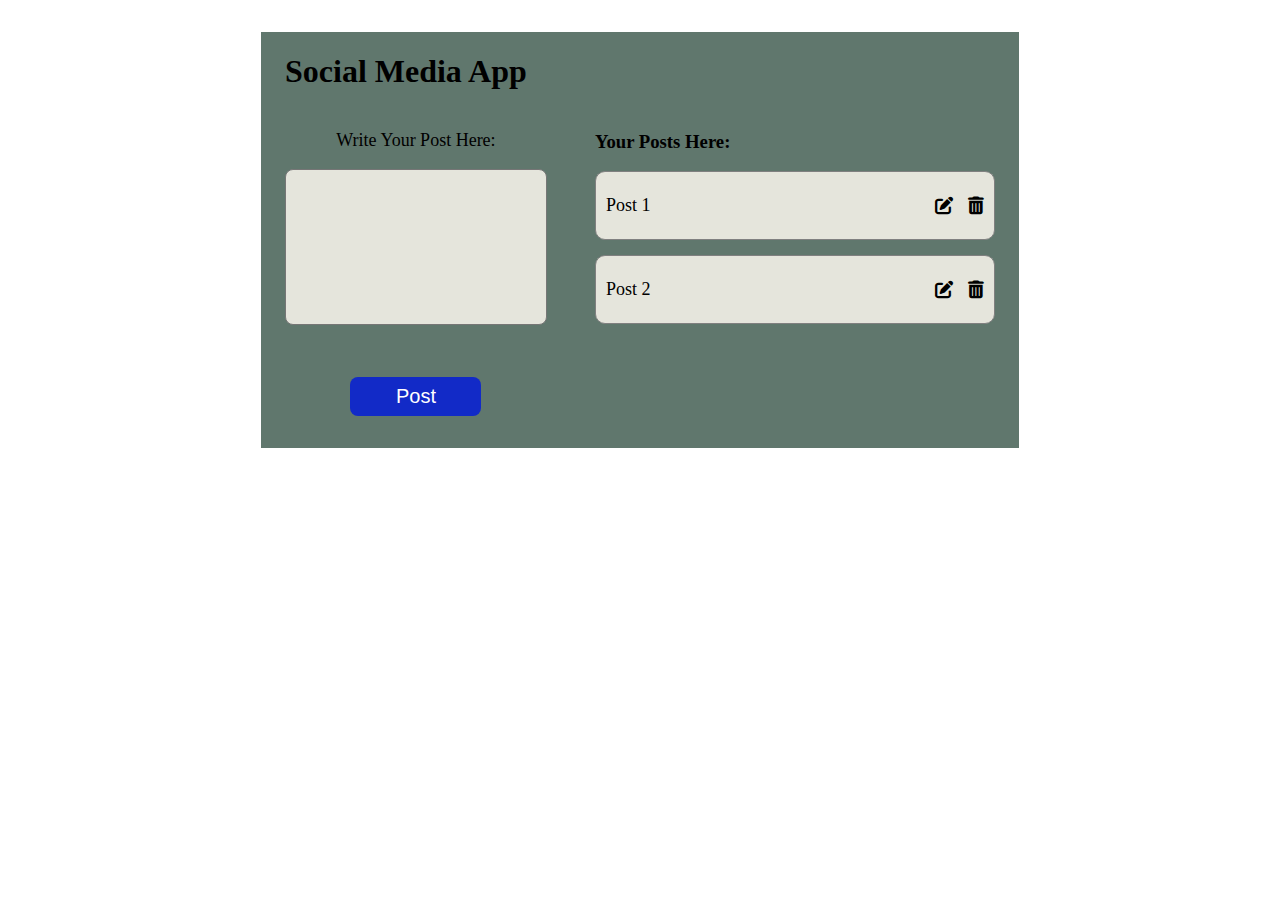
<file: crudBasic/index.html>
<!DOCTYPE html>
<html lang="en">
  <head>
    <meta charset="UTF-8" />
    <meta http-equiv="X-UA-Compatible" content="IE=edge" />
    <meta name="viewport" content="width=device-width, initial-scale=1.0" />
    <link
      rel="stylesheet"
      href="https://cdnjs.cloudflare.com/ajax/libs/font-awesome/6.2.0/css/all.min.css"
    />
    <link rel="stylesheet" href="crud.css" />
    <title>Crud Basic Learning</title>
  </head>
  <body>
    <div id="container">
      <div class="left">
        <h1>Social Media App</h1>
        <form action="#" id="form">
          <p>Write Your Post Here:</p>
          <textarea
            id="input"
            style="resize: none"
            name="postText"
            id="postText"
            cols="30"
            rows="10"
          ></textarea>
          <p id="msg"></p>
          <button type="submit">Post</button>
        </form>
      </div>
      <div class="right">
        <h3>Your Posts Here:</h3>
        <div id="post">
          <div  class="stylePost">
            <p>Post 1</p>
            <div id="options">
              <i onclick="editPost(this)" class="fas fa-edit"></i>
              <i onclick="deletePost(this)" class="fas fa-trash-alt"></i>
            </div>
          </div>
          <div class="stylePost">
            <p>Post 2</p>
            <div id="options">
              <i onclick="editPost(this)"class="fas fa-edit"></i>
              <i onclick="deletePost(this)" class="fas fa-trash-alt"></i>
            </div>
          </div>
        </div>
      </div>
    </div>

    <script src="crud.js"></script>
  </body>
</html>
</file>
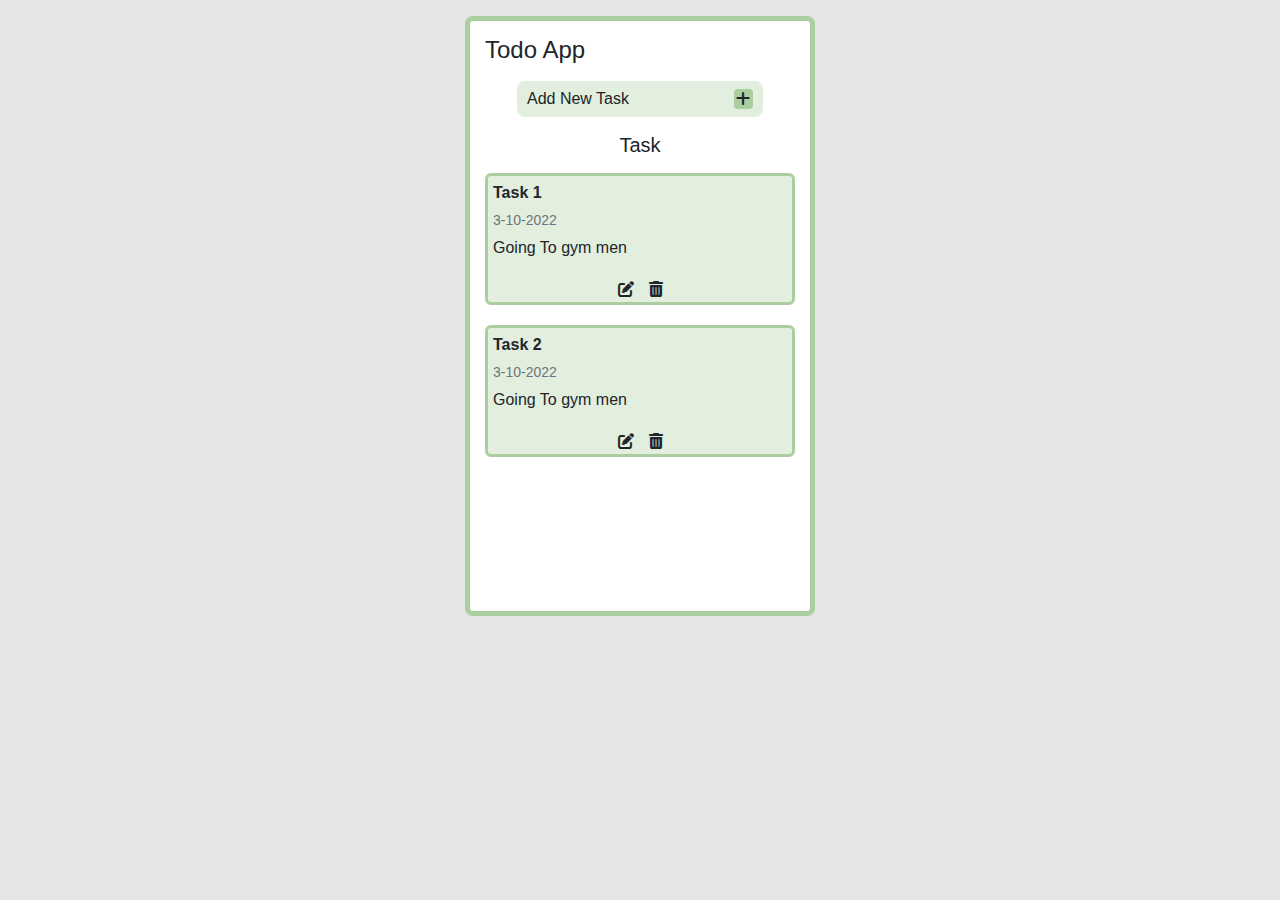
<file: crudTodoApp/index.html>
<!DOCTYPE html>
<html lang="en">
  <head>
    <meta charset="UTF-8" />
    <meta http-equiv="X-UA-Compatible" content="IE=edge" />
    <meta name="viewport" content="width=device-width, initial-scale=1.0" />
    <link
      href="https://cdn.jsdelivr.net/npm/bootstrap@5.0.2/dist/css/bootstrap.min.css"
      rel="stylesheet"
    />

    <link
      rel="stylesheet"
      href="https://cdnjs.cloudflare.com/ajax/libs/font-awesome/6.2.0/css/all.min.css"
    />
    <link rel="stylesheet" href="todo.css" />
    <title>Crud Advanced Project</title>
  </head>
  <body>
    <div class="container">
      <h4 class="mb-3">Todo App</h4>
      <div id="addNewTask" data-bs-toggle="modal" data-bs-target="#form">
        <span>Add New Task</span>
        <i class="fas fa-plus"></i>
      </div>
      <h5 class="text-center my-3">Task</h5>

      <!-- Modal -->
      <form
        class="modal fade"
        id="form"
        tabindex="-1"
        aria-labelledby="exampleModalLabel"
        aria-hidden="true"
      >
        <div class="modal-dialog">
          <div class="modal-content">
            <div class="modal-header">
              <h5 class="modal-title" id="exampleModalLabel">Add New Task</h5>
              <button
                type="button"
                class="btn-close"
                data-bs-dismiss="modal"
                aria-label="Close"
              ></button>
            </div>
            <div class="modal-body">
              <p>Task Title</p>
              <input class="form-control" type="text" name="" id="textInput" />
              <div id="msg"></div>
              <br />

              <p>Due Date</p>
              <input class="form-control" type="date" name="" id="dateInput" />
              <br />
              <p>Description</p>
              <textarea
                class="form-control"
                name=""
                id="textarea"
                cols="30"
                rows="5"
              ></textarea>
            </div>
            <div class="modal-footer">
              <button
                type="button"
                class="btn btn-secondary"
                data-bs-dismiss="modal"
              >
                Close
              </button>
              <button type="submit" id="add" class="btn btn-primary">
                Add
              </button>
            </div>
          </div>
        </div>
      </form>

      <div id="tasks">
        <div class="task1">
          <span class="fw-bold">Task 1</span>
          <span class="small text-secondary">3-10-2022</span>
          <p>Going To gym men</p>
          <span class="options">
            <i
              data-bs-toggle="modal"
              data-bs-target="#form"
              onclick="updateTask(this)"
              class="fas fa-edit"
            ></i>
            <i onclick="deleteTask(this)" class="fas fa-trash-alt"></i>
          </span>
        </div>
        <div class="task2">
          <span class="fw-bold">Task 2</span>
          <span class="small text-secondary">3-10-2022</span>
          <p>Going To gym men</p>
          <span class="options">
            <i
              data-bs-toggle="modal"
              data-bs-target="#form"
              onclick="updateTask(this)"
              class="fas fa-edit"
            ></i>
            <i onclick="deleteTask(this)" class="fas fa-trash-alt"></i>
          </span>
        </div>
      </div>
    </div>

    <script src="todo.js"></script>
    <script src="https://cdn.jsdelivr.net/npm/bootstrap@5.0.2/dist/js/bootstrap.bundle.min.js"></script>
  </body>
</html>
</file>
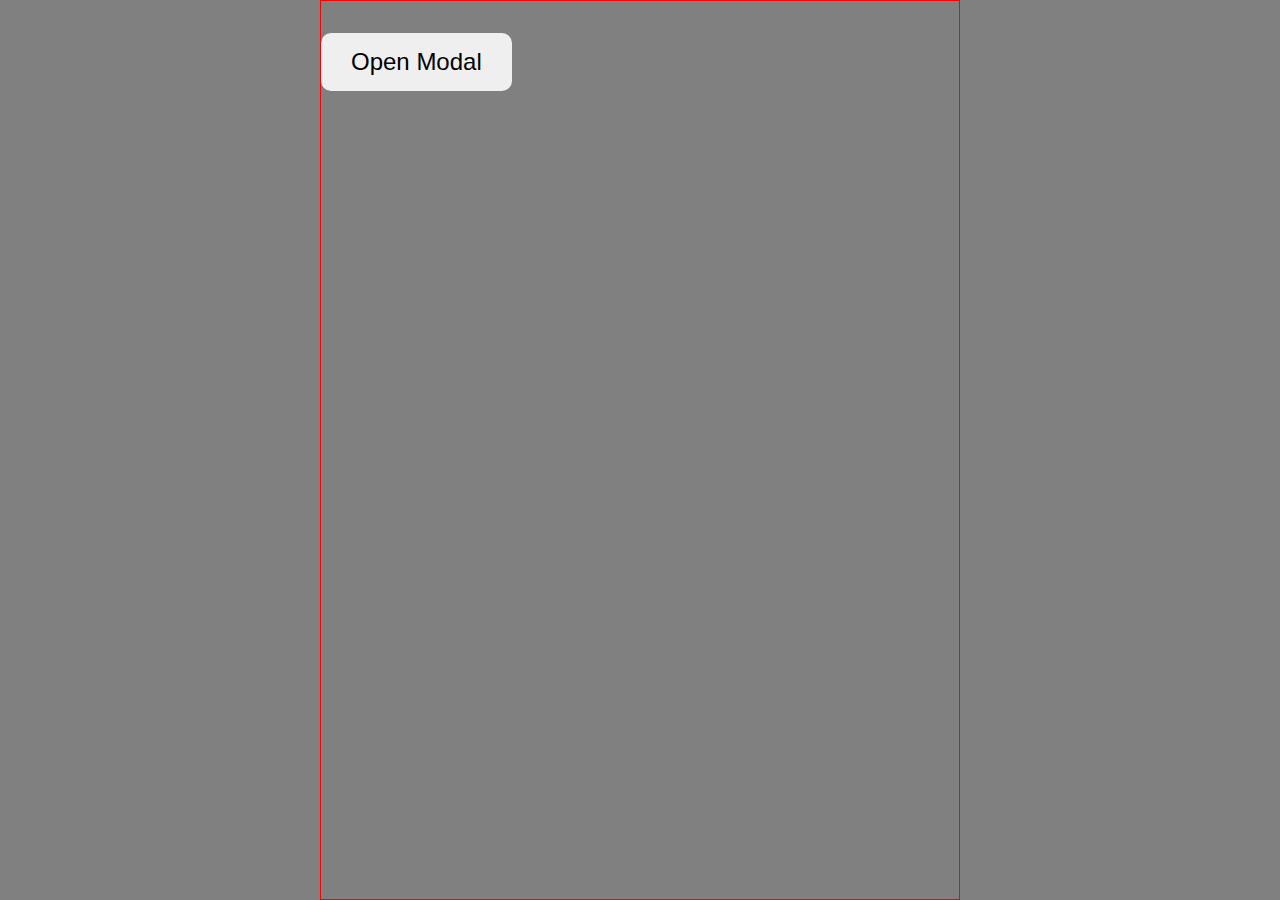
<file: modal/index.html>
<!DOCTYPE html>
<html lang="en">
  <head>
    <meta charset="UTF-8" />
    <meta http-equiv="X-UA-Compatible" content="IE=edge" />
    <meta name="viewport" content="width=device-width, initial-scale=1.0" />
    <link rel="stylesheet" href="modal.css" />
    <title>Modal In HTML CSS Javascript</title>
  </head>
  <body>
    <div id="container">
      <button id="submitBtn">Open Modal</button>
      <div class="model-content">
        <form id="form" action="#">
          <input id="textInput" type="text" placeholder="enter username" />
          <input id="passInput" type="password" placeholder="enter password" />
          <button id="btn" type="submit">Login</button>
          <a href="#">Don't have an account?</a>
          <a href="#">Sign Up</a>
        </form>
      </div>
    </div>
   
    <script src="modal.js"></script>
  </body>
</html>
</file>
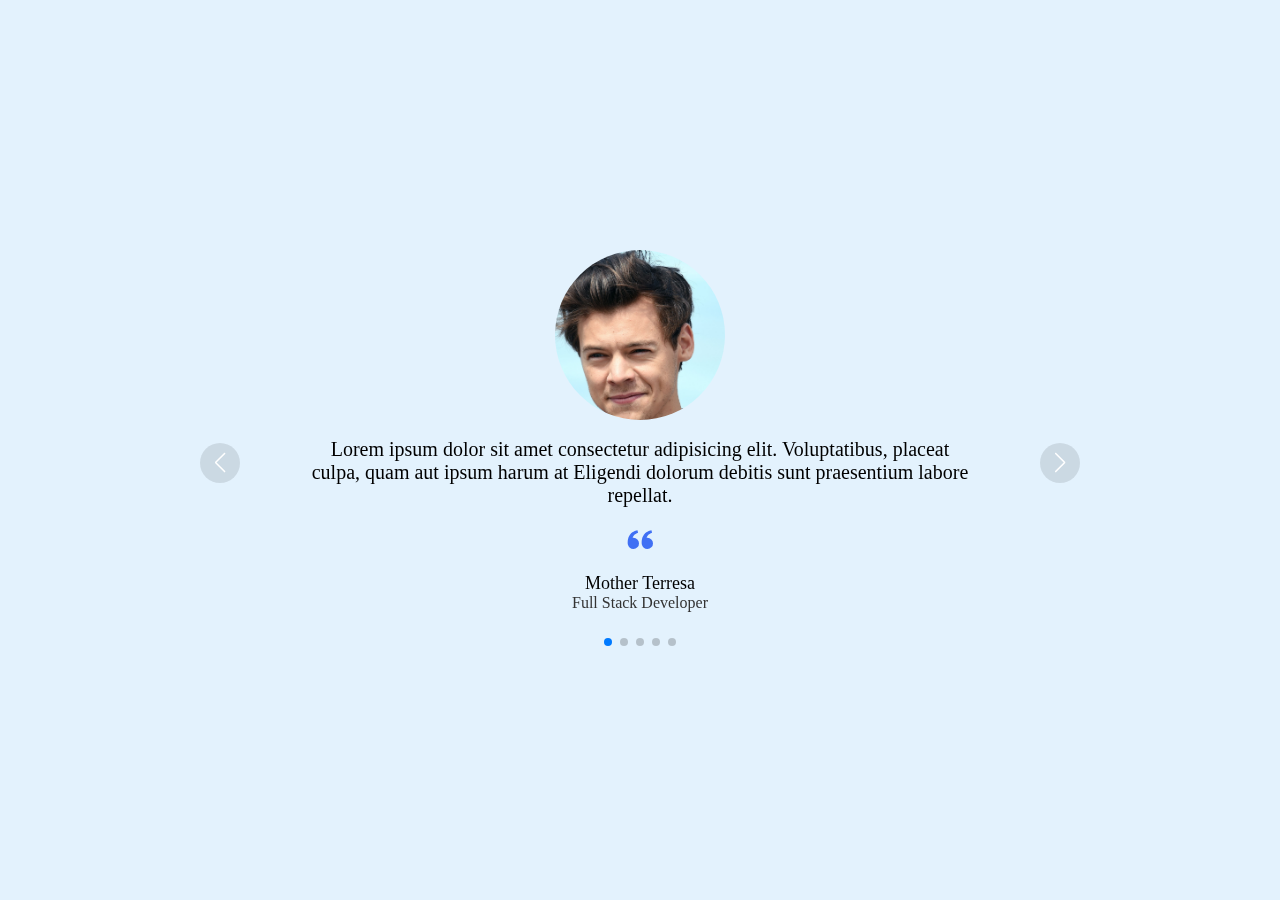
<file: testimonial/index.html>
<!DOCTYPE html>
<html lang="en">
  <head>
    <meta charset="UTF-8" />
    <meta http-equiv="X-UA-Compatible" content="IE=edge" />
    <meta name="viewport" content="width=device-width, initial-scale=1.0" />
    <!-- Swiper CSS -->
    <link rel="stylesheet" href="./css/swiper-bundle.min.css" />
    <!-- CSS Linked -->
    <link rel="stylesheet" href="./css/testimonial.css" />
    <!-- Boxicon CSS -->
    <link
      href="https://unpkg.com/boxicons@2.1.4/css/boxicons.min.css"
      rel="stylesheet"
    />

    <title>Testimonial In Web Development</title>
  </head>
  <body>
    
    <section id="container">
      <div class="testi-container mySwiper">
        <div class="testi-content swiper-wrapper">
          <div class="testi-slide swiper-slide">
            <img src="./images/boy4.jpg" alt="First Client Review" />
            <p>
              Lorem ipsum dolor sit amet consectetur adipisicing elit.
              Voluptatibus, placeat culpa, quam aut ipsum harum at Eligendi
              dolorum debitis sunt praesentium labore repellat.
            </p>
            <i class="bx bxs-quote-alt-left quote"></i>
            <div class="details">
              <span class="name">Mother Terresa</span>
              <span class="skill-set">Full Stack Developer</span>
            </div>
          </div>
          <div class="testi-slide swiper-slide">
            <img src="./images/boy5.jpg" alt="First Client Review" />
            <p>
              Lorem ipsum dolor sit amet consectetur adipisicing elit.
              Voluptatibus, placeat culpa, quam aut ipsum harum at Eligendi
              dolorum debitis sunt praesentium labore repellat.
            </p>
            <i class="bx bxs-quote-alt-left quote"></i>
            <div class="details">
              <span class="name">Mother Terresa</span>
              <span class="skill-set">Full Stack Developer</span>
            </div>
          </div>
          <div class="testi-slide swiper-slide">
            <img src="./images/boy1.jpg" alt="First Client Review" />
            <p>
              Lorem ipsum dolor sit amet consectetur adipisicing elit.
              Voluptatibus, placeat culpa, quam aut ipsum harum at Eligendi
              dolorum debitis sunt praesentium labore repellat.
            </p>
            <i class="bx bxs-quote-alt-left quote"></i>
            <div class="details">
              <span class="name">Mother Terresa</span>
              <span class="skill-set">Full Stack Developer</span>
            </div>
          </div>
          <div class="testi-slide swiper-slide">
            <img src="./images/boy2.jpg" alt="First Client Review" />
            <p>
              Lorem ipsum dolor sit amet consectetur adipisicing elit.
              Voluptatibus, placeat culpa, quam aut ipsum harum at Eligendi
              dolorum debitis sunt praesentium labore repellat.
            </p>
            <i class="bx bxs-quote-alt-left quote"></i>
            <div class="details">
              <span class="name">Mother Terresa</span>
              <span class="skill-set">Full Stack Developer</span>
            </div>
          </div>
          <div class="testi-slide swiper-slide">
            <img src="./images/boy3.jpeg" alt="First Client Review" />
            <p>
              Lorem ipsum dolor sit amet consectetur adipisicing elit.
              Voluptatibus, placeat culpa, quam aut ipsum harum at Eligendi
              dolorum debitis sunt praesentium labore repellat.
            </p>
            <i class="bx bxs-quote-alt-left quote"></i>
            <div class="details">
              <span class="name">Mother Terresa</span>
              <span class="skill-set">Full Stack Developer</span>
            </div>
          </div>
        </div>
        <div class="swiper-button-next btn"></div>
        <div class="swiper-button-prev btn"></div>
        <div class="swiper-pagination bullet"></div>
      </div>
    </section>

    <!-- Swiper Js -->
    <script src="./js/swiper-bundle.min.js"></script>
    <!-- Javascript -->
    <script src="./js/testimonial.js"></script>
  </body>
</html>
</file>
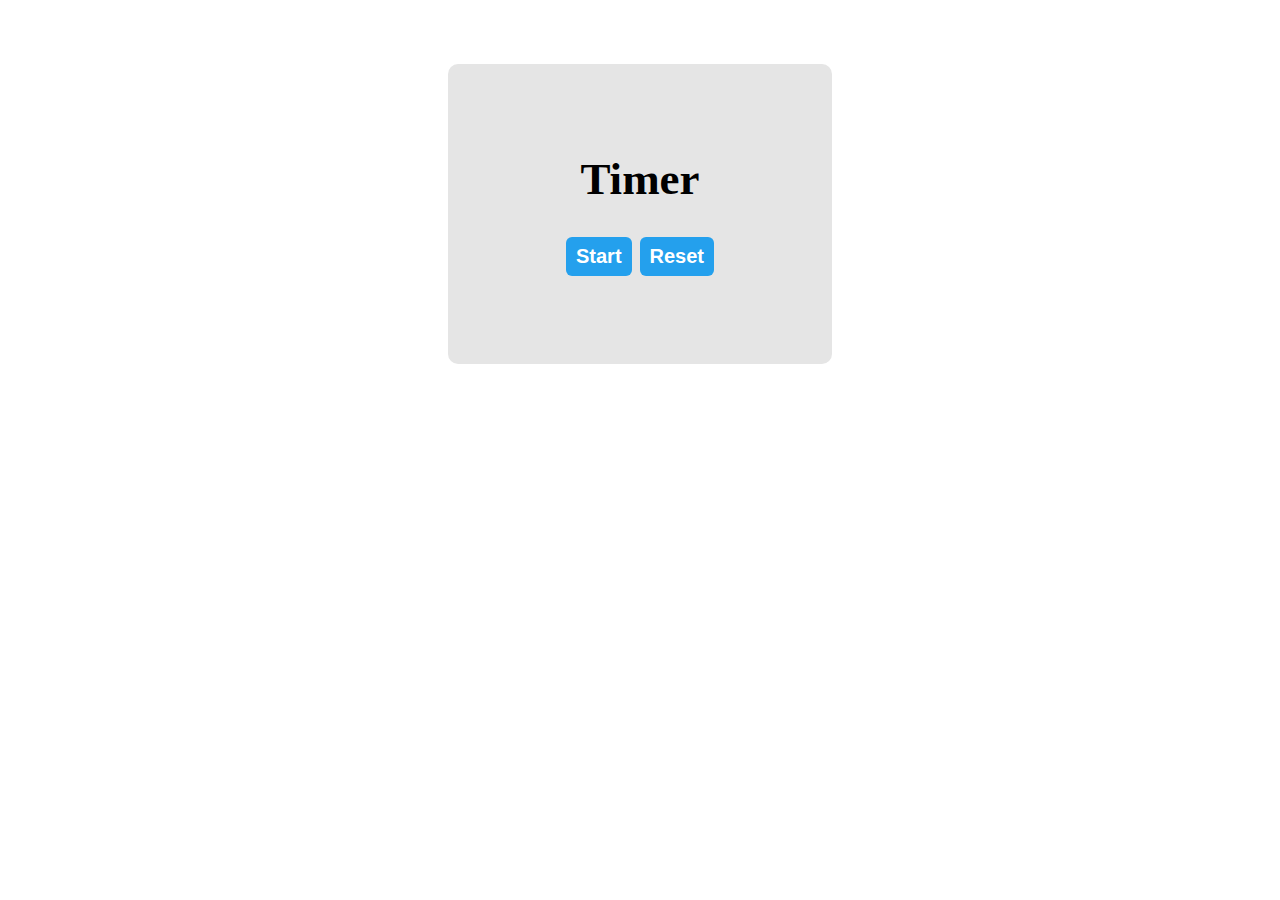
<file: timer/index.html>
<!DOCTYPE html>
<html lang="en">
  <head>
    <meta charset="UTF-8" />
    <meta http-equiv="X-UA-Compatible" content="IE=edge" />
    <meta name="viewport" content="width=device-width, initial-scale=1.0" />
    <link rel="stylesheet" href="timer.css" />
    <title>Timer In JS</title>
  </head>
  <body>
    <div id="container">
      <h1>Timer</h1>
      <!-- <input type="number" placeholder="Enter Timer Count" id="timeInput" /> -->
      <div id="msg"></div>
      <p id="timeCounter"></p>
      <div class="buttons">
        <button onclick="startStop()" class="btn" id="startBtn">Start</button>
        <button onclick="resetTimer()" class="btn" id="reset">Reset</button>
      </div>
    </div>
    <script src="timer.js"></script>
  </body>
</html>
</file>
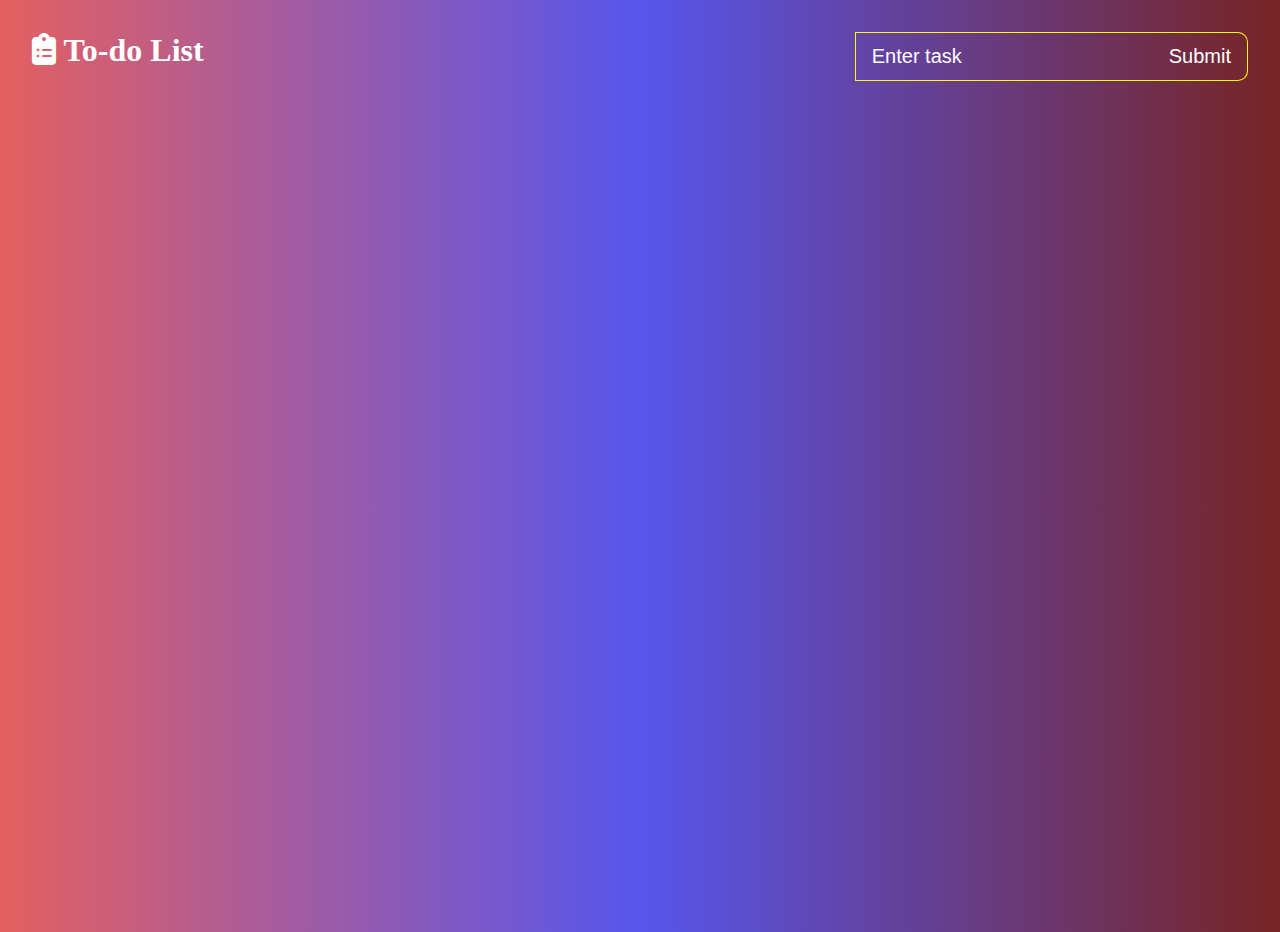
<file: todoApp/index.html>
<!DOCTYPE html>
<html lang="en">
  <head>
    <meta charset="UTF-8" />
    <meta http-equiv="X-UA-Compatible" content="IE=edge" />
    <meta name="viewport" content="width=device-width, initial-scale=1.0" />
    <link
      rel="stylesheet"
      href="https://cdnjs.cloudflare.com/ajax/libs/font-awesome/6.2.0/css/all.min.css"
    />
    <link rel="stylesheet" href="todo.css" />
    <title>Todo App</title>
  </head>
  <body>
    <div id="container">
      <div class="header">
        <h1><i class="fa-solid fa-clipboard-list"></i> To-do List</h1>
        <div class="searchBox">
            <input style="color: #ffff;" id="inputData"  type="text" placeholder="Enter task" /><button 
            onclick="addItem()"
            id="submitBtn"
            type="submit">
                Submit
              </button>
              <p class="para">can't submit emtpy task</p>
            </div>
            
      </div>
      <div id="taskGenerator">
            <div>
                
            </div>
    </div>
    </div>
    <script src="todo.js"></script>
  </body>
</html>
</file>
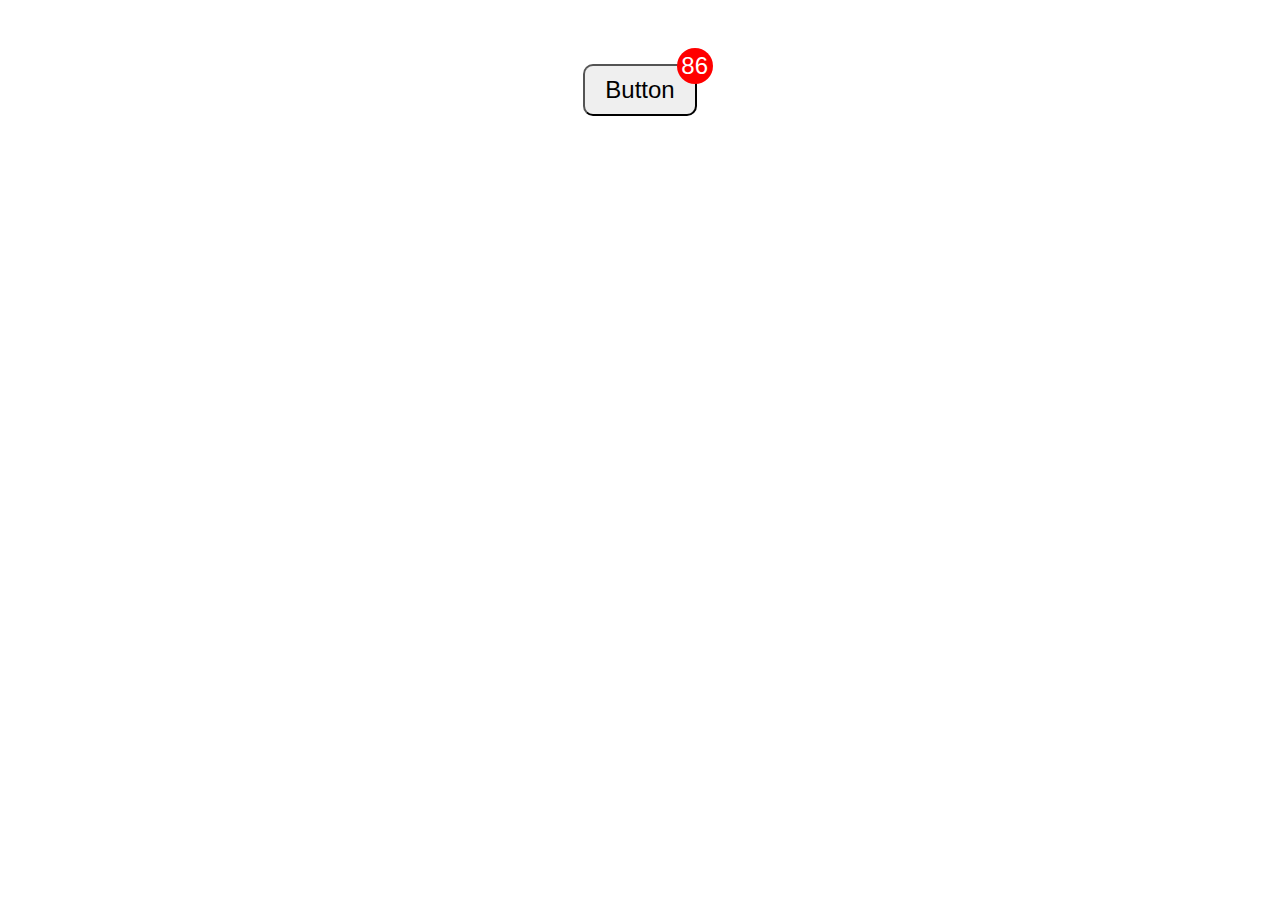
<file: randomThings/button.html>
<!DOCTYPE html>
<html lang="en">
  <head>
    <meta charset="UTF-8" />
    <meta http-equiv="X-UA-Compatible" content="IE=edge" />
    <meta name="viewport" content="width=device-width, initial-scale=1.0" />
    <title>Button Notification</title>
    <style>
        #container{
            margin: 4rem auto;
            align-items: center;
            text-align: center;
        }
      button {
        position: relative;
        padding: 10px 20px;
        border-radius: 10px;
        font-size: 24px;
      }
      button::before {
        content: attr(data-count);
        position: absolute;
        top: -0.75em;
        right: -0.75em;
        width: 1.5em;
        height: 1.5em;
        display: flex;
        justify-content: center;
        align-items: center;
        border-radius: 50%;
        background-color: red;
        color: #fff;
      }
    </style>
  </head>
  <body>
      <div id="container">
    <button data-count="86">Button</button>
</div>
    <script>
      let dataCount = document.querySelector("[data-count]");
      console.log(dataCount);
    
    </script>
  </body>
</html>
</file>
<file: crudBasic/crud.css>
*{
    outline: none;
}
#container{
    display: flex;
    justify-content: center;
    margin: 2rem auto;
    gap: 3rem;
    background-color: #405c4fd4;
    width: 60%;
    height: 60%;
}
#container .left form{
    display: flex;
    flex-direction: column;
    align-items: center;
}
#container form textarea{
    background-color:  #e5e5dc;
    border-radius: 8px;
}
#container form p{
    font-size: 18px;
}
#container form button{
    
       width: 50%;
       margin-top: 1rem;
       padding: 8px 0;
       font-size: 20px;
       background-color:  #122ac7;
       color: #fff;
       outline: none;
       border: none;
       border-radius: 8px;
       margin-bottom: 2rem;
}
#msg{
    color: yellow;
}
#container .right{
    margin-top: 5rem;
}
#post{
    
     width: 400px;
}
#post div{
    display: flex;
    align-items: center;
    justify-content: space-between;
    
}
#options{
    gap: 15px;
}
#post .stylePost{
    margin-top: 15px;
    border: 1px solid red;
    padding: 5px 10px;
    font-size: 18px;
    background-color:  #e5e5dc;
    border: 1px solid gray;
    border-radius: 10px;
}
</file>
<file: crudTodoApp/todo.css>
* {
    padding: 0%;
    margin: 0%;
    box-sizing: border-box;
}

body {
    font-family: sans-serif;
    background-color: #e5e5e5;
}

.container {
    width: 350px;
    height: 600px;
    border: 5px solid #abcea1;
    border-radius: 8px;
    margin: 1rem auto;
    background-color: #fff;
    padding: 15px;
    overflow-y: scroll;

}

.container::-webkit-scrollbar {
    width: 0 !important;
}

#addNewTask {
    /* border: 1px solid red; */
    display: flex;
    justify-content: space-between;
    margin: .5rem 2rem;
    align-items: center;
    background-color: rgba(171, 206, 161, 0.35);
    padding: 6px 10px;
    border-radius: 8px;
    cursor: pointer;
}

#addNewTask i {
    /* border: 1px solid red; */
    border-radius: 4px;
    padding: 2px;
    background-color: #abcea1;
}

#tasks {
    display: grid;
    gap: 20px;
}

#tasks div {
    background-color: #e2eede;
    border: 3px solid #abcea1;
    border-radius: 6px;
    padding: 5px;
    display: grid;
    gap: 5px;

}

#tasks .options {
    justify-self: center;
    display: flex;
    gap: 15px;
}

#tasks .options i {
    cursor: pointer;
}

#msg {
    color: red;
}
</file>
<file: modal/modal.css>
* {
    padding: 0%;
    margin: 0%;
    box-sizing: border-box;
    text-decoration: none;
    outline: none;
}

body {
    background-color: gray;
}

#container {
    position: relative;
    width: 50%;
    height: 100vh;
    border: 1px solid red;
    margin: 0 auto;
    /* background-color: gray; */

}

#submitBtn {
    display: inline-block;
    margin: 2rem auto;
    padding: 15px 30px;
    font-size: 24px;
    border-radius: 10px;
    cursor: pointer;
    transition: background .7s ease;
    border: none;
}

#submitBtn:hover {
    background: #d8d2d2;
}


#container form {
    background-color: #fff;
    width: 40%;
    height: 300px;
    display: flex;
    flex-direction: column;
    padding: 20px;
    row-gap: 30px;
    width: 100%;
    /* border: 1px solid red; */
    margin: 1rem auto;
    align-items: center;
    justify-content: center;
    border-radius: 10px;
    display: none;
}

#container form>input {
    padding: 8px 4rem;
    font-size: 20px;
    border-radius: 8px;
    outline: none;
    border: 1px solid lightgray;
}

#container form>input:hover,
#container form>input:active {
    outline: 1px solid rgb(218, 210, 210);
}

form #btn {
    padding: 8px;
    font-size: 20px;
    border-radius: 8px;
    width: 50%;
    outline: none;
    border: 1px solid lightgray;
    background-color: #24a0ed;
    font-weight: bold;
    color: #fff;
    cursor: pointer;
}

form a {
    cursor: pointer;
    transition: color .1s ease;
}

form a:hover {
    color: blue;
}
</file>
<file: testimonial/css/testimonial.css>
* {
    padding: 0%;
    margin: 0%;
    box-sizing: border-box;
}

#container {
    height: 100vh;
    width: 100%;
    display: flex;
    justify-content: center;
    align-items: center;
    background-color: #e3f2fd;
}
h1{
    text-align: center;
}
.testi-container {
    position: relative;
    max-width: 900px;
    width: 100%;
    overflow: hidden;
    /* background-color: lightgreen; */
}

.testi-container .testi-slide {
    display: flex;
    flex-direction: column;
    justify-content: center;
    align-items: center;
    row-gap: 18px;
    padding: 10px 1rem 0px 1rem;
}

.testi-container .testi-slide>img {
    width: 170px;
    height: 170px;
    border-radius: 50%;
    object-fit: cover;

}

.testi-container .testi-slide>p {
    font-size: 20px;
    text-align: center;
    padding: 0 100px;
}

.testi-slide .quote {
    color: #4070f4;
    font-size: 30px;
}

.testi-slide .details {
    display: flex;
    flex-direction: column;
    align-items: center;
    margin-bottom: 3rem;
}

.testi-slide .details .name {
    font-size: 18px;
    color: #000;
    font-weight: 600px;
}

.details .skill-set {
    font-size: 16px;
    color: #333;
    font-weight: 400px;
}

/* Swiper Pagination */
.btn {
    height: 40px;
    width: 40px;
    background-color: rgba(0, 0, 0, 0.1);
    border-radius: 50%;
    transform: translateY(15px);
    transition: all .2s ease-in;
}

.btn:hover {
    background-color: rgba(0, 0, 0, 0.3);
}

.btn::after,
.btn::before {
    font-size: 20px;
    color: #fff;
}

/* .swiper-pagination .bullet {
    margin-top: 2rem;
    background-color: red;
    color: red;
} */
</file>
<file: timer/timer.css>
* {
    padding: 0%;
    margin: 0%;
    box-sizing: border-box;
}

#container {
    width: 30%;
    height: 300px;
    margin: 4rem auto;
    /* border: 1px solid red; */
    padding: 15px;
    background-color: #e5e5e5;
    border-radius: 10px;
    display: flex;
    flex-direction: column;
    justify-content: center;
    align-items: center;
}
#container .buttons{
    display: flex;
    gap: 8px;
}
h1 {
    font-size: 45px;
}

#timeCounter {
    margin: 1rem 1rem;
    font-size: 50px;
}

input::-webkit-outer-spin-button,
input::-webkit-inner-spin-button {
    -webkit-appearance: none;
    margin: 0;
}

#timeInput {
    margin: 1rem 0rem;
    padding: 8px 14px;
    outline: none;
    border-radius: 8px;
    width: 80%;
}

#msg {
    color: red;
}

.btn {
    padding: 8px 10px;
    background-color: #24a0ed;
    color: #fff;
    font-weight: bold;
    font-size: 20px;
    cursor: pointer;
    border: none;
    border-radius: 6px ;
}
</file>
<file: todoApp/todo.css>
* {
    padding: 0;
    margin: 0;
    box-sizing: border-box;
}

body {
    background: linear-gradient(to right, #e46060, #5656ed, #772424);
}

#container {
    width: 100%;
    height: 100vh;
    color: #fff;
}

#container .header {
    display: flex;
    justify-content: space-between;
    margin: 2rem;
    flex-wrap: wrap;
}

#container .searchBox input,
button {
    /* border-color: #ffff; */
    font-size: 20px;
    padding: 12px 16px;
    -webkit-transition: all 500ms ease;
    -moz-transition: all 500ms ease;
    -ms-transition: all 500ms ease;
    -o-transition: all 500ms ease;
    transition: all 500ms ease;
    border: none;
    outline: none;
    
}

#container .searchBox input {

    background-color: transparent;
   border: 1px solid yellow;
   border-right: none;
}
#container .searchBox input::placeholder{
    color: #fff;
}



#container .searchBox button {
    /* border-left: none; */
    outline: none;
    cursor: pointer;
    border: 1px solid yellow;
    background-color: transparent;
    color: #fff;
    border-left: none;
    border-top-right-radius: 10px; 
   border-bottom-right-radius: 10px; 

}


#container .searchBox input:hover {
         background-color: #454545;
         border: 1px solid red;
         border-top-left-radius: 10px;
         border-bottom-left-radius: 10px;
    }
#container .searchBox .para {
    color: red;
    font-size: 1.5rem;
    display: none;
}

#taskGenerator {
   
    margin: 3rem auto;
    width: 50%;
    padding: 1.5rem;
}

#container .items {
    display: flex;
    justify-content: space-between;
    padding: 1rem;
    margin-top: 10px;
    width: 100%;
    height: auto;
    text-transform: uppercase;
    font-size: 1rem;
    color: #454545;
    border-radius: 5px;
    background-color: #fff;
    overflow:hidden;

}

#container .items i {
    cursor: pointer;
    margin: 0 5px;
}

@media(max-width:768px){
    #container{
        flex-direction: column;
        justify-content: center;
        align-items: center;
    }
    #container .header{
        margin-top: 2rem;
    }
    #container .searchBox{
        margin-top: 3rem;
    }
}
@media(max-width:480px){
    #container .searchBox{
          width: 100%;
          /* border: 1px solid red; */
    }
    #container .searchBox input{
        width: 70%;
        font-size: 1rem;
    }
    #container .searchBox button{
       width: 30%;
        font-size: 1rem;
    }
    #taskGenerator{
        padding: 0;
        margin:1rem auto;
        /* border: 1px solid red; */
    }
    #taskGenerator .items{
    width: 100%;
    /* border: 1px solid red; */
    font-size: .8rem;
    }
    #taskGenerator .items i{
        font-size: .6rem;
    }
}
</file>
